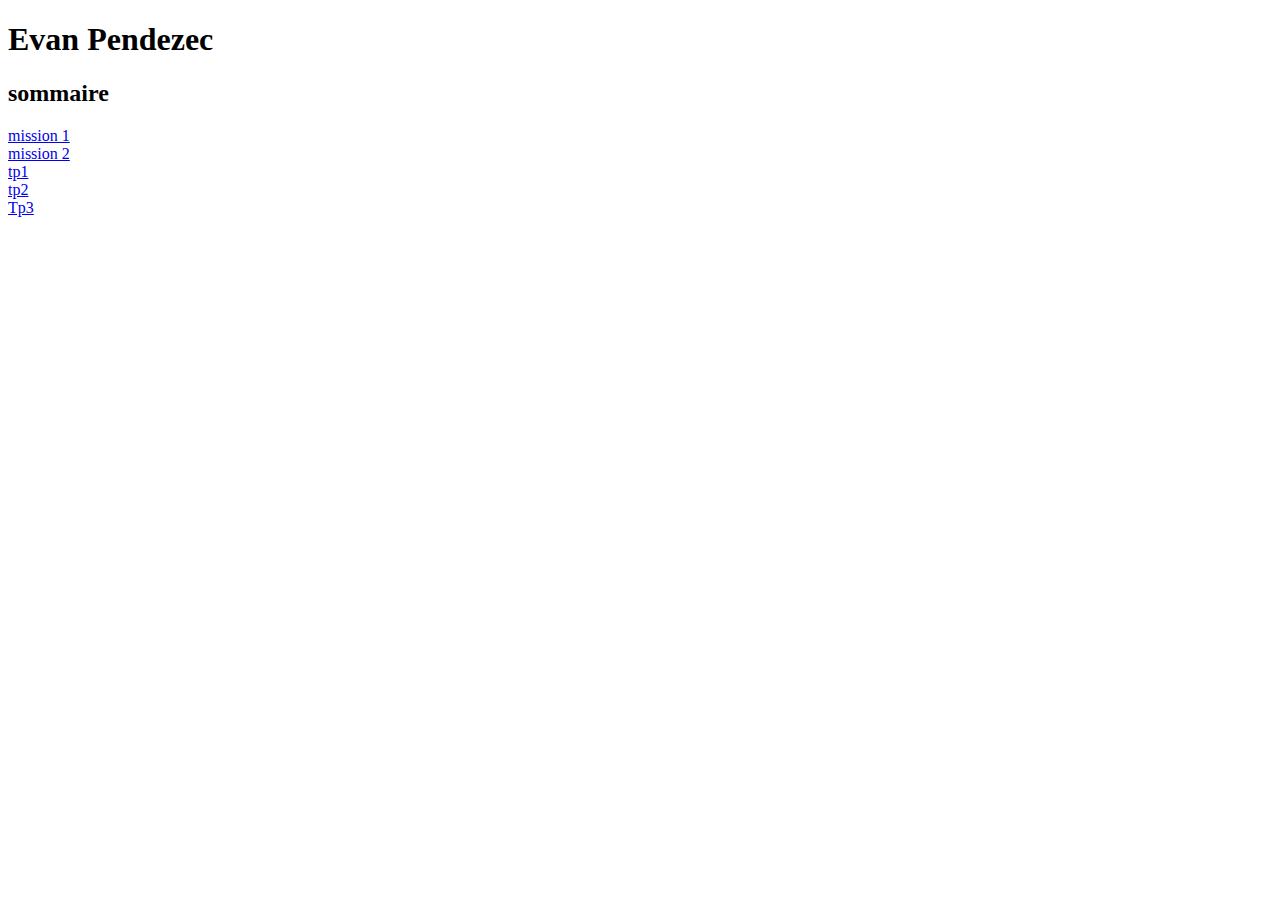
<file: index.html>
<!DOCTYPE html>
<html lang="en">
<head>
    <meta charset="UTF-8">
    <meta name="viewport" content="width=device-width, initial-scale=1.0">
    <title>Document</title>
</head>
<body>
    <h1>Evan Pendezec</h1>
    <h2>sommaire</h2>
   <a href="mission_1/index.html">mission 1</a> <br>
   <a href="mission_2/index.html">mission 2</a><br>
  <a href="tp1/index.html">tp1</a> <br>
   <a href="tp2/index.html">tp2</a><br>
   <A href="tp3/index.html">Tp3</A> <br>
   
   
</body>
</html>
</file>
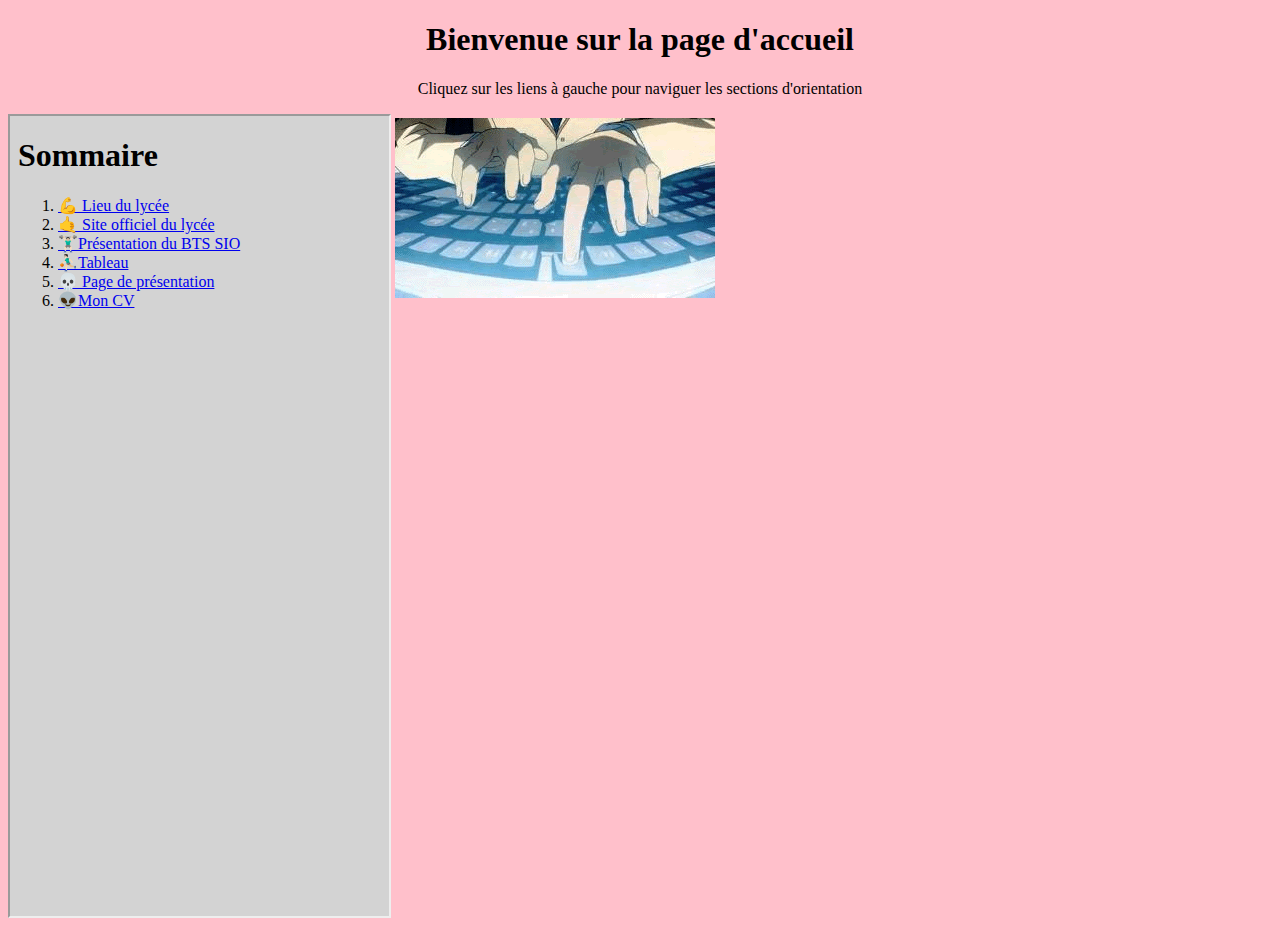
<file: mission_2/index.html>
<!DOCTYPE html>
<html lang="en">
<head>
    
    <meta charset="UTF-8">
    <meta name="viewport" content="width=device-width, initial-scale=1.0">
    <title>Document</title>
</head>
<body bgcolor="pink">
   <center> <h1>Bienvenue sur la page d'accueil</h1>
    <p>Cliquez sur les  liens à gauche pour naviguer les sections d'orientation</p></center>
<div class="container">
    <iframe src="Page d'accueil.html" style="width: 30%; height: 800px;" name="menu"> page d'accueil</iframe>
    <iframe src="image 2/unnamed.gif" style="width: 65%; height: 800px;" name="content" frameBorder="0"allowFullScreen></iframe>
   


</body>
</html>
</file>
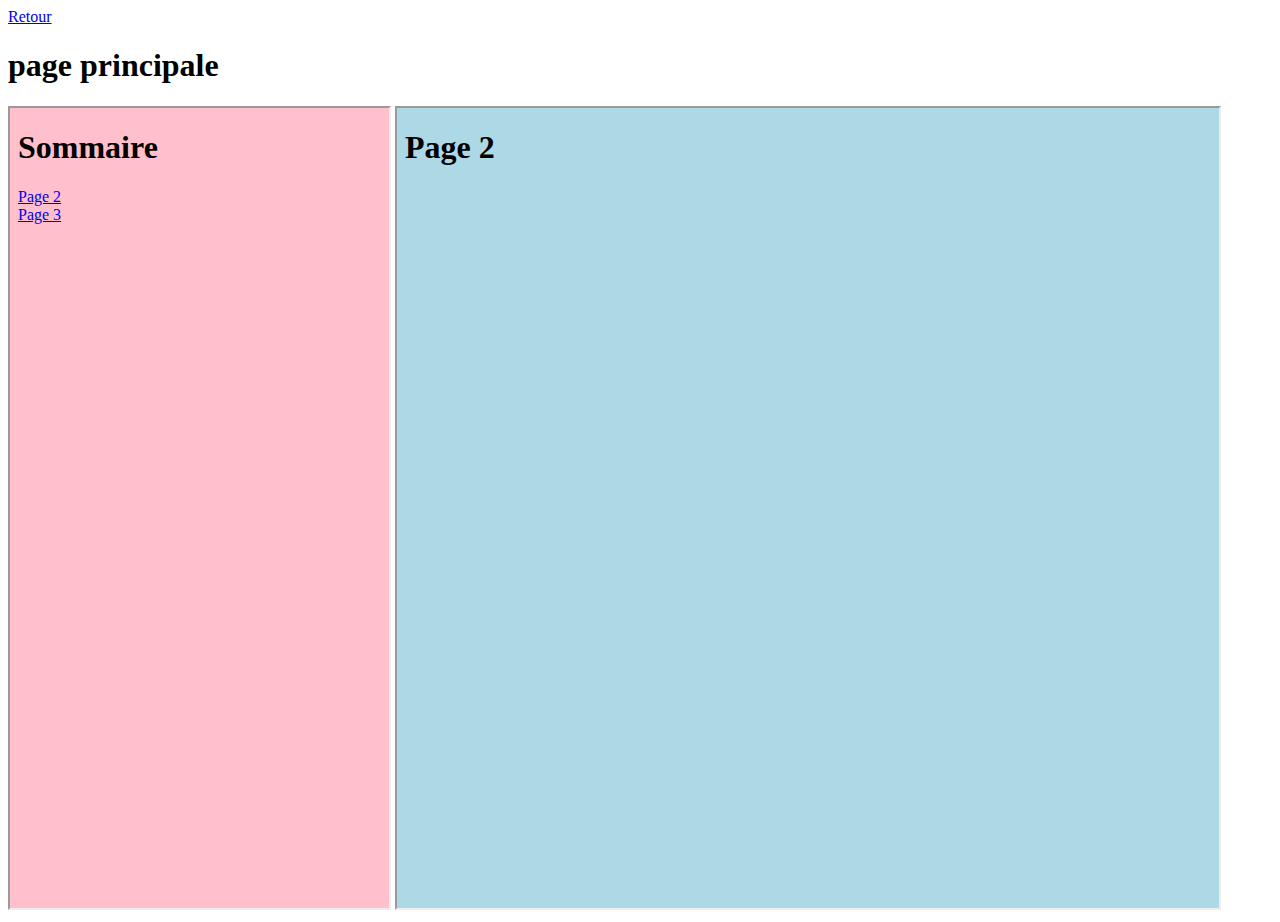
<file: tp2/index.html>
<!DOCTYPE html>
<html lang="en">
<head>
    <meta charset="UTF-8">
    <meta name="viewport" content="width=device-width, initial-scale=1.0">
    <title>Document</title>
</head>
<body>
    <a href="../index.html">Retour</a>
    <h1>page principale</h1>
    <iframe name="f1" src="page1.html" width="30%" height="800"></iframe>
    <iframe name="f2" src="page2.html" width="65%" height="800"></iframe>




</body>
</html>
</file>
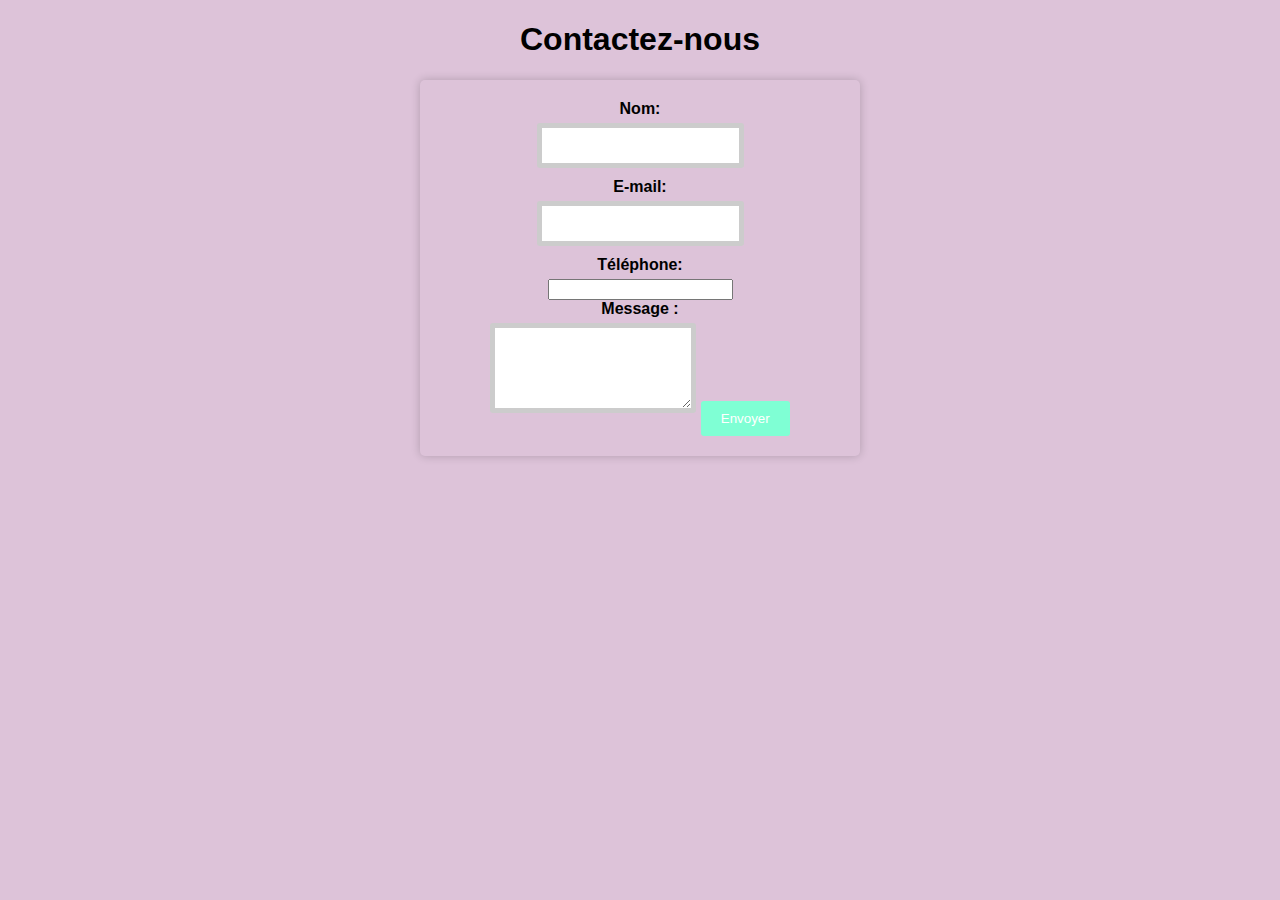
<file: tp3/index.html>
<!DOCTYPE html>
<html lang="fr">
<head>
    <meta charset="utf-8">
    <link rel="stylesheet" type="text/css" href="style.css"/>
    <title>TP3</title>
</head>
<body>

    <h1>Contactez-nous</h1>

    <form action="#" method="post">

        <label for="nom">Nom:</label>
        <input type="text" id="nom" name="nom" required>

        <label for="email">E-mail:</label>
        <input type="email" id="email" name="email" required>

        <label for="tel">Téléphone:</label>
        <input type="number" id="tel" name="tel" required>

        <label for="message">Message :</label>
        <textarea id="message" name="message" rows="4" required></textarea>

        <input type="submit" value="Envoyer">

    </form>
<a href="../index.html"></a>
</body>
</html>
</file>
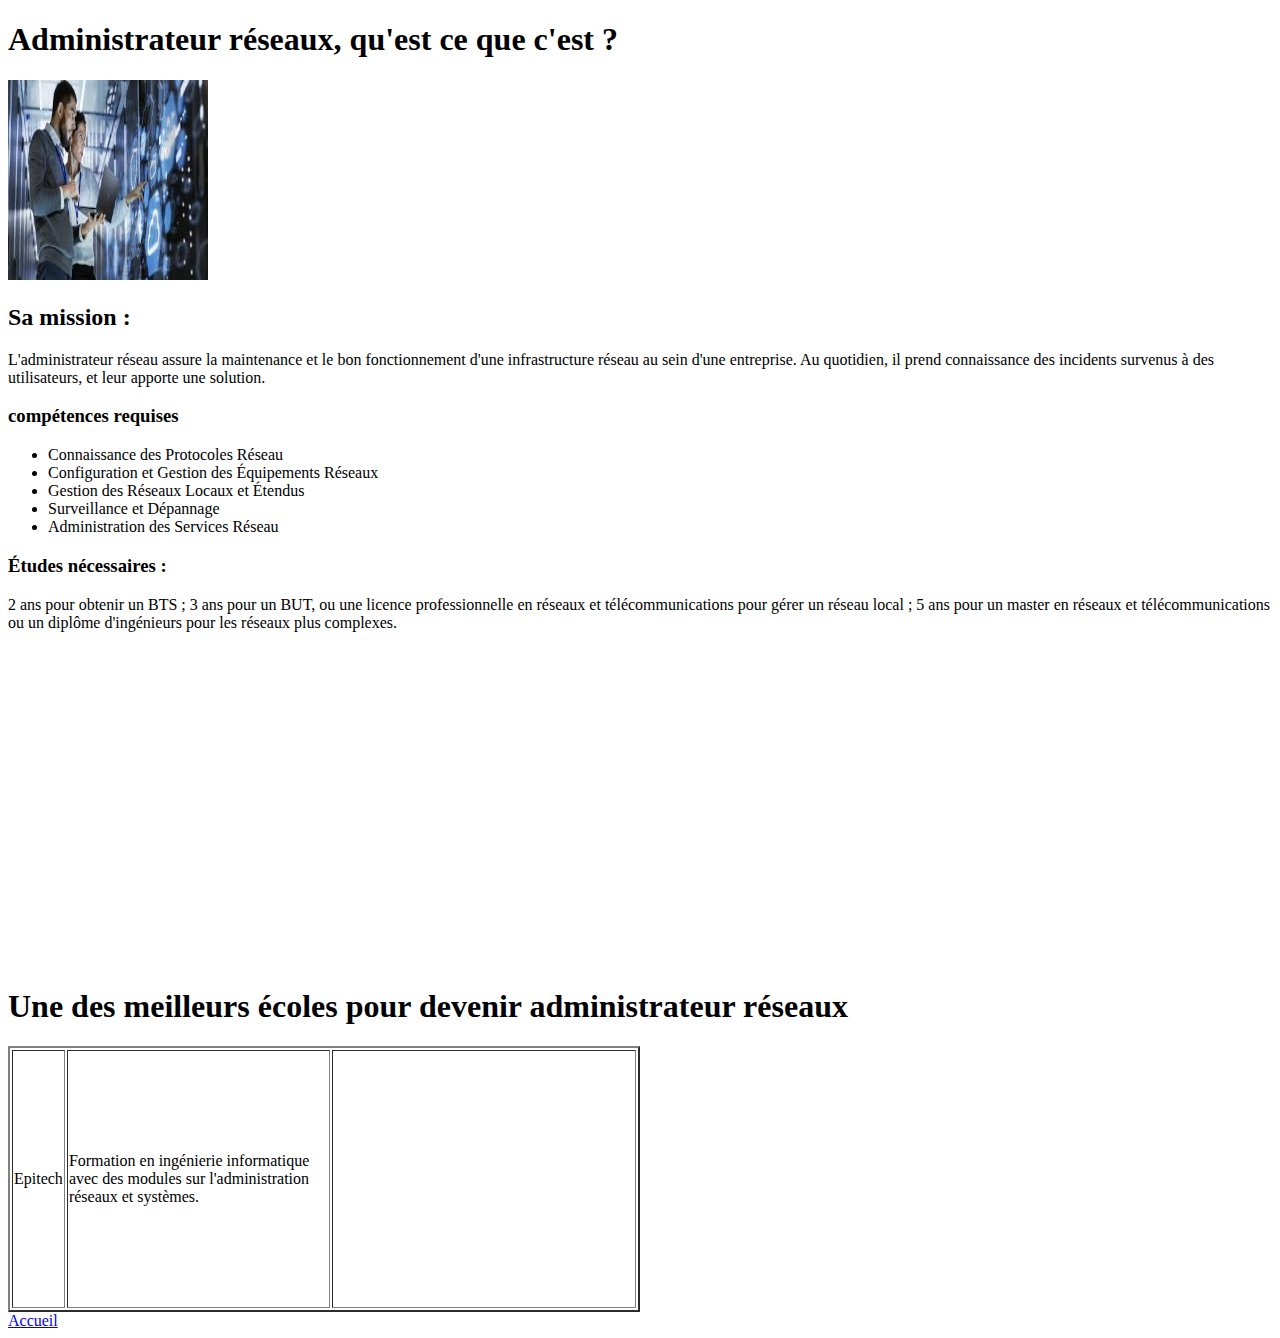
<file: mission_1/administrateur réseaux.html>
<!DOCTYPE html>
<html lang="en">
<head>
    <meta charset="UTF-8">
    <meta name="viewport" content="width=device-width, initial-scale=1.0">
    <title>Document</title>
</head>
<body>
    <h1>Administrateur réseaux, qu'est ce que c'est ?</h1>
    <img src="admin_réseaux.jpg" width="200" height="200"/>


    <h2>Sa mission :</h2>
    <p> L'administrateur réseau assure la maintenance et le bon fonctionnement d'une infrastructure réseau au sein d'une entreprise. Au quotidien, il prend connaissance des incidents survenus à des utilisateurs, et leur apporte une solution.</p>
<h3>compétences requises</h3>
<ul>
    <li>Connaissance des Protocoles Réseau</li>
    <li>Configuration et Gestion des Équipements Réseaux</li>
    <li>Gestion des Réseaux Locaux et Étendus</li>
    <li>Surveillance et Dépannage</li>
    <li>Administration des Services Réseau </li>
</ul>

<h3>Études nécessaires :</h3>

<p>2 ans pour obtenir un BTS ; 3 ans pour un BUT, ou une licence professionnelle en réseaux et télécommunications pour gérer un réseau local ; 5 ans pour un master en réseaux et télécommunications ou un diplôme d'ingénieurs pour les réseaux plus complexes.</p>
<iframe width="560" height="315" src="https://www.youtube.com/embed/4NgsZtYmN6M?si=OJHJB29NvuqqL27y" title="YouTube video player" frameborder="0" allow="accelerometer; autoplay; clipboard-write; encrypted-media; gyroscope; picture-in-picture; web-share" referrerpolicy="strict-origin-when-cross-origin" allowfullscreen></iframe>
<h1>Une des meilleurs écoles pour devenir administrateur réseaux</h1>
<table border="2" width="50%" height="200"/>
<tr> <td>Epitech</td> <td>Formation en ingénierie informatique avec des modules sur l'administration réseaux et systèmes.</td> <td><iframe src="https://www.google.com/maps/embed?pb=!1m26!1m12!1m3!1d84155.32806705857!2d2.219873202125173!3d48.765584329353146!2m3!1f0!2f0!3f0!3m2!1i1024!2i768!4f13.1!4m11!3e6!4m3!3m2!1d48.729292799999996!2d2.2544383999999997!4m5!1s0x47e6717ff972ae09%3A0x692326b123aa4d9b!2sEcole%20informatique%20Paris%20-%20Epitech%2C%2014-16%20Rue%20Voltaire%2C%2094270%20Le%20Kremlin-Bic%C3%AAtre!3m2!1d48.815663699999995!2d2.362835!5e0!3m2!1sfr!2sfr!4v1726236615296!5m2!1sfr!2sfr" width="300" height="250" style="border:0;" allowfullscreen="" loading="lazy" referrerpolicy="no-referrer-when-downgrade"></iframe></td></tr>
</table>

  <a href="index.html">Accueil</a>  
</body>
</html>
</file>
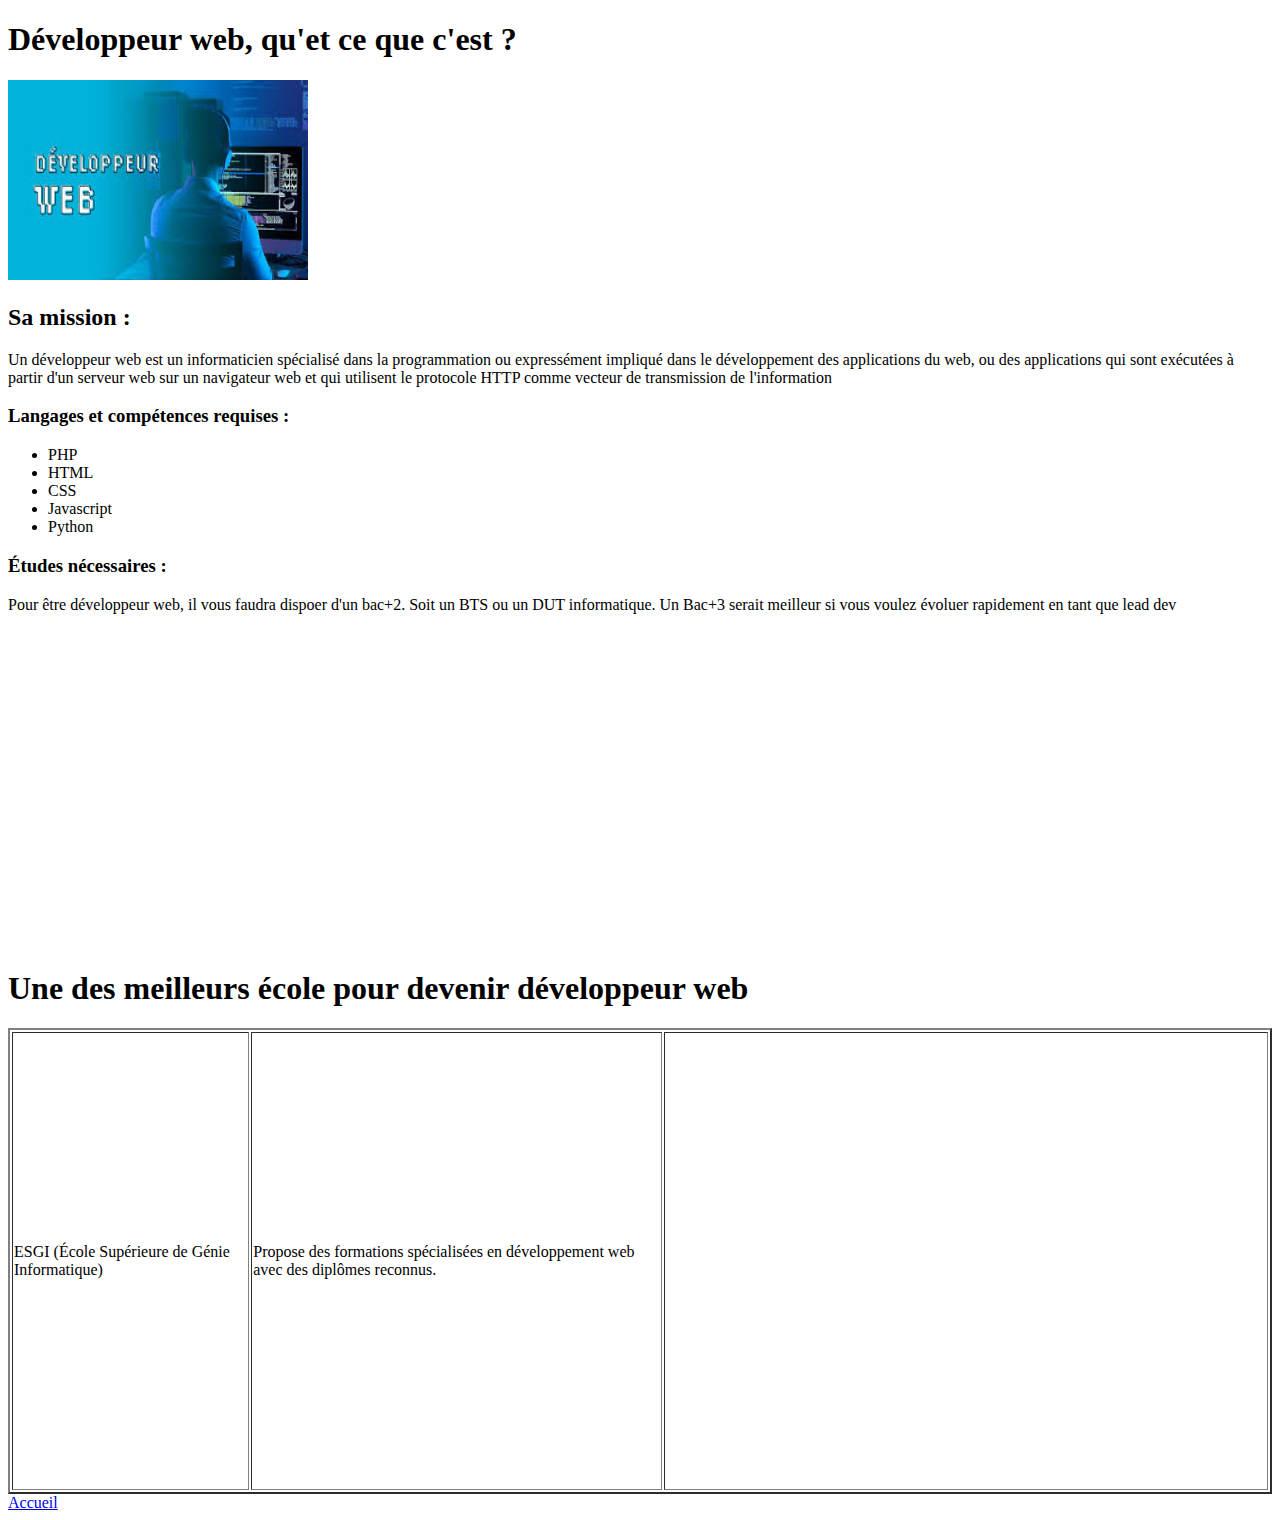
<file: mission_1/développeur web.html>
<!DOCTYPE html>
<html lang="en">
<head>
    <meta charset="UTF-8">
    <meta name="viewport" content="width=device-width, initial-scale=1.0">
    <title>Document</title>
</head>
<body>
  <h1> Développeur web, qu'et ce que c'est ?</h1>
<img src="dev_web.jpg" width="300" height="200">


   <H2>Sa mission :</H2>
   <div><p>Un développeur web est un informaticien spécialisé dans la programmation ou expressément impliqué dans le développement des applications du web, ou des applications qui sont exécutées à partir d'un serveur web sur un navigateur web et qui utilisent le protocole HTTP comme vecteur de transmission de l'information</p>
   </div>
   <h3>Langages et compétences requises : </h3>

   <ul>
    <li>PHP</li>
    <li>HTML</li>
    <li>CSS</li>
    <li>Javascript</li>
    <li>Python</li>
   </ul>

   <h3>Études nécessaires :</h3>

   <p>Pour être développeur web, il vous faudra dispoer d'un bac+2. Soit un BTS ou un DUT informatique. Un Bac+3 serait meilleur si vous voulez évoluer rapidement en tant que lead dev</p> 
   <iframe width="560" height="315" src="https://www.youtube.com/embed/xeWnX-Y2ljs?si=Mj0TF9g56M8AdCWQ" title="YouTube video player" frameborder="0" allow="accelerometer; autoplay; clipboard-write; encrypted-media; gyroscope; picture-in-picture; web-share" referrerpolicy="strict-origin-when-cross-origin" allowfullscreen></iframe>

   <h1>Une des meilleurs école pour devenir développeur web</h1>


<table border="2" wdith="50%" height="200">
<tr><td>ESGI (École Supérieure de Génie Informatique) </td><td>Propose des formations spécialisées en développement web avec des diplômes reconnus.</td> <td><iframe src="https://www.google.com/maps/embed?pb=!1m26!1m12!1m3!1d168241.84357327424!2d2.163254263782798!3d48.786112970220124!2m3!1f0!2f0!3f0!3m2!1i1024!2i768!4f13.1!4m11!3e6!4m3!3m2!1d48.729292799999996!2d2.2544383999999997!4m5!1s0x47e6720d9c7af387%3A0x5891d8d62e8535c7!2sESGI%20(%C3%89cole%20Sup%C3%A9rieure%20de%20G%C3%A9nie%20Informatique)%20maps!3m2!1d48.8491666!2d2.3897342999999998!5e0!3m2!1sfr!2sfr!4v1726235532134!5m2!1sfr!2sfr" width="600" height="450" style="border:0;" allowfullscreen="" loading="lazy" referrerpolicy="no-referrer-when-downgrade"></iframe> </td></tr>

</table>


<div>
<a href="index.html">Accueil</a>


</div>
</body>
</html>
</file>
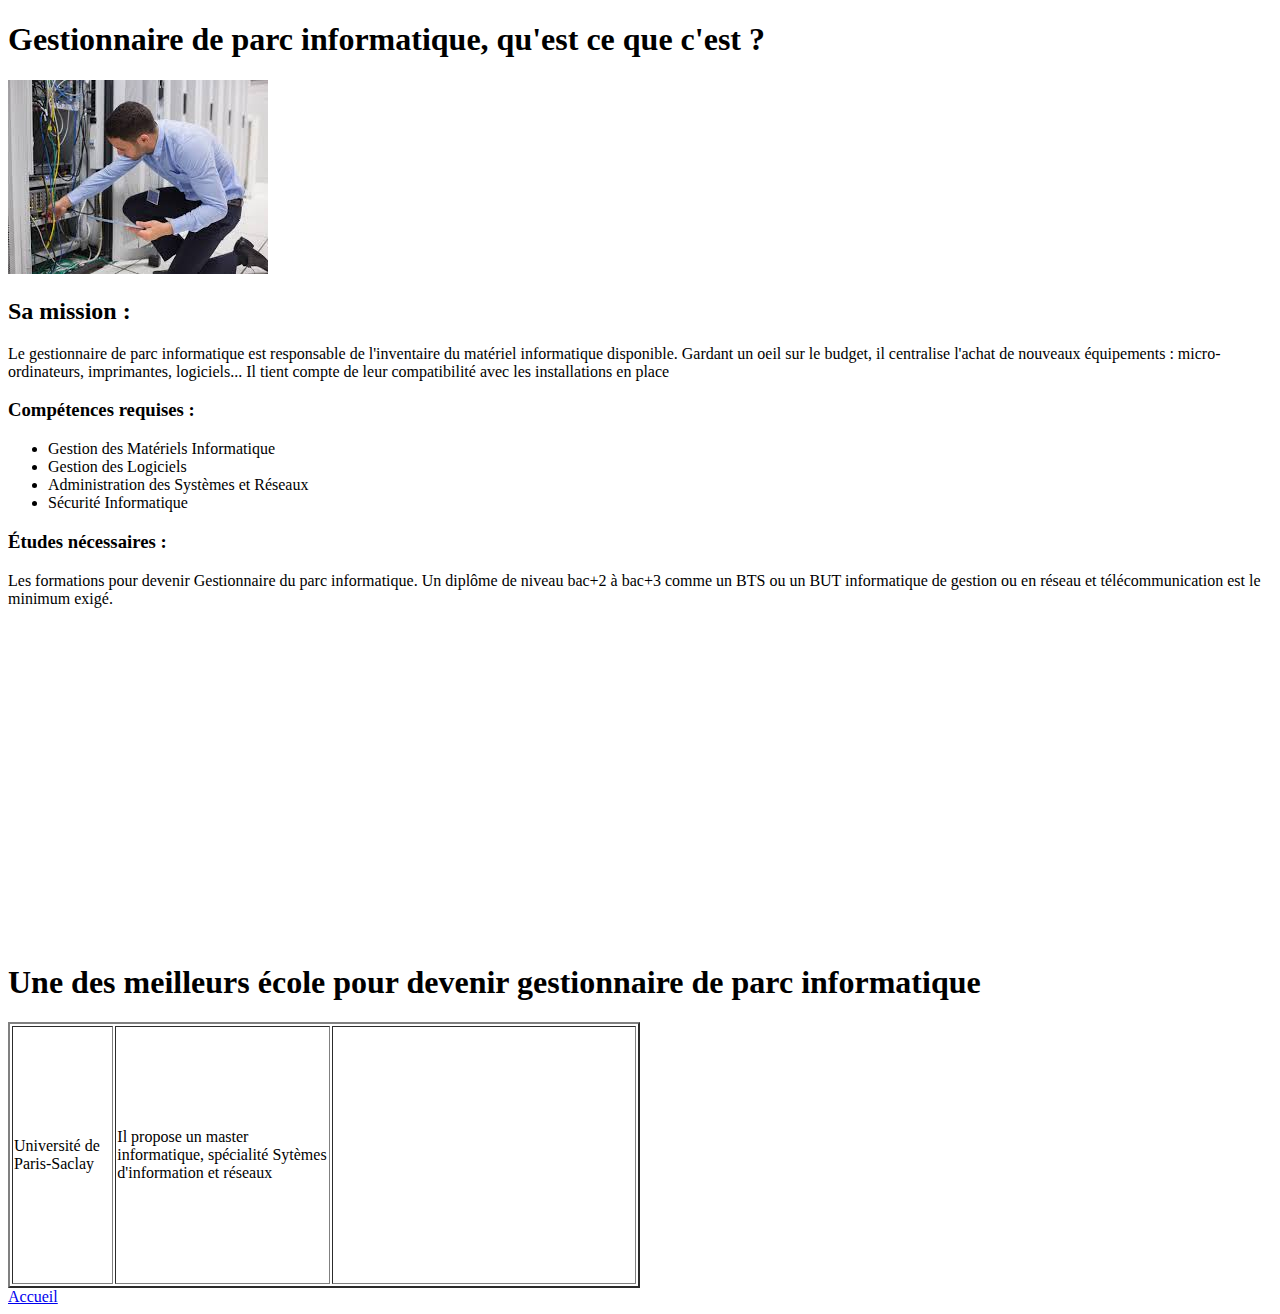
<file: mission_1/gestionnaire de parc informatique.html>
<!DOCTYPE html>
<html lang="en">
<head>
    <meta charset="UTF-8">
    <meta name="viewport" content="width=device-width, initial-scale=1.0">
    <title>Document</title>
</head>
<body>
    <H1>Gestionnaire de parc informatique, qu'est ce que c'est ?</H1>
    <img src="parc_informatique.jpg"/>
<h2>Sa mission :</h2>
<p> Le gestionnaire de parc informatique est responsable de l'inventaire du matériel informatique disponible. Gardant un oeil sur le budget, il centralise l'achat de nouveaux équipements : micro-ordinateurs, imprimantes, logiciels... Il tient compte de leur compatibilité avec les installations en place</p>
<h3>Compétences requises :</h3>
<ul>
    <li>Gestion des Matériels Informatique</li>
    <li>Gestion des Logiciels</li>
    <li>Administration des Systèmes et Réseaux</li>
    <li>Sécurité Informatique</li>
</ul>

<h3>Études nécessaires :</h3>
<p>Les formations pour devenir Gestionnaire du parc informatique. Un diplôme de niveau bac+2 à bac+3 comme un BTS ou un BUT informatique de gestion ou en réseau et télécommunication est le minimum exigé.</p>
<iframe width="560" height="315" src="https://www.youtube.com/embed/E6RuI0VU13Y?si=SkE1Z8QipeSwP-ol" title="YouTube video player" frameborder="0" allow="accelerometer; autoplay; clipboard-write; encrypted-media; gyroscope; picture-in-picture; web-share" referrerpolicy="strict-origin-when-cross-origin" allowfullscreen></iframe>


<h1>Une des meilleurs école pour devenir gestionnaire de parc informatique</h1>
<table border="2" width="50%" height="200">
    <tr><td>Université de Paris-Saclay</td> <td>Il propose un master informatique, spécialité Sytèmes d'information et réseaux </td> <td><iframe src="https://www.google.com/maps/embed?pb=!1m26!1m12!1m3!1d42084.52762140363!2d2.2422373382845375!3d48.757392157378746!2m3!1f0!2f0!3f0!3m2!1i1024!2i768!4f13.1!4m11!3e6!4m3!3m2!1d48.729292799999996!2d2.2544383999999997!4m5!1s0x47e670bbccc7f219%3A0x1c0b82c6e1d88020!2s92260%20Fontenay-aux-Roses!3m2!1d48.789478599999995!2d2.2857137!5e0!3m2!1sfr!2sfr!4v1726237523001!5m2!1sfr!2sfr" width="300" height="250" style="border:0;" allowfullscreen="" loading="lazy" referrerpolicy="no-referrer-when-downgrade"></iframe></td></tr>
</table>

<a href="index.html">Accueil</a>
</body>
</html>
</file>
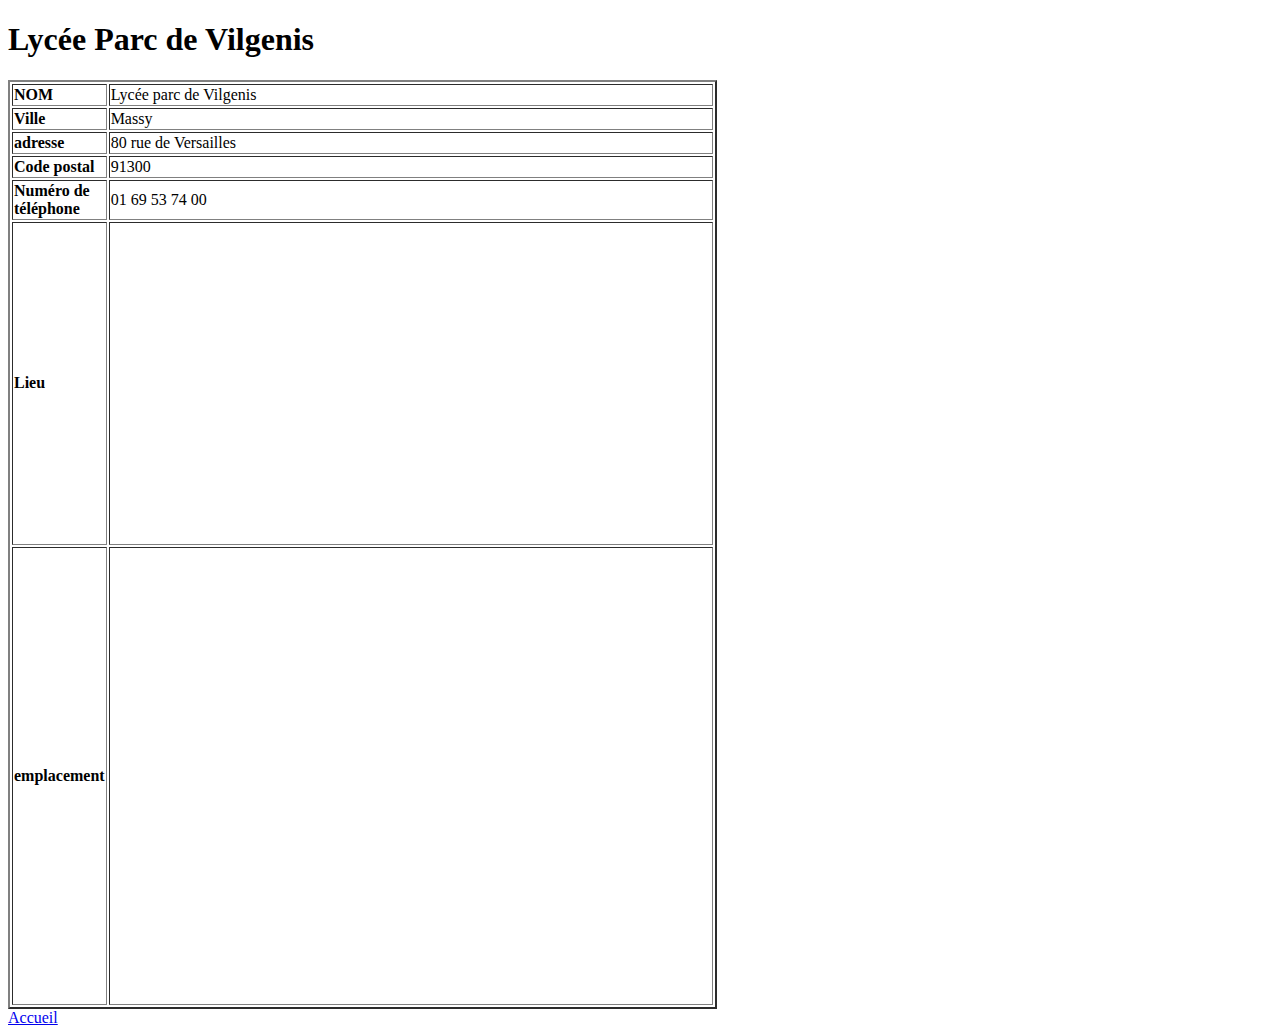
<file: mission_1/Lycee_vilgenis.html>
<!DOCTYPE html>
<html lang="en">
<head>
    <meta charset="UTF-8">
    <meta name="viewport" content="width=device-width, initial-scale=1.0">
    <title>Document</title>
</head>
<body>
    <H1>Lycée Parc de Vilgenis</H1>
    <table border="2" width="50%" height="200">
        <tr><td><strong>NOM</strong></td> <td>Lycée parc de Vilgenis</td></tr>
    <tr><td><strong>Ville</strong></td> <td>Massy</td></tr>
    <tr><td><strong>adresse</strong></td><td> 80 rue de Versailles</td></tr>
    <tr><td><strong>Code postal</strong></td><td>91300</td></tr>
    <tr><td><strong>Numéro de téléphone</strong></td><td>01 69 53 74 00</td></tr>
    <tr><td><strong>Lieu</strong></td><td><iframe width="560" height="315" src="https://www.youtube.com/embed/zQjx7tRV_lE?si=-Ba7lpYE0ccKRkHQ" title="YouTube video player" frameborder="0" allow="accelerometer; autoplay; clipboard-write; encrypted-media; gyroscope; picture-in-picture; web-share" referrerpolicy="strict-origin-when-cross-origin" allowfullscreen></iframe></td></tr>
    <tr><td><strong>emplacement</strong></td><td><iframe src="https://www.google.com/maps/embed?pb=!1m23!1m12!1m3!1d84212.92203996016!2d2.1702039000508133!3d48.731206224713155!2m3!1f0!2f0!3f0!3m2!1i1024!2i768!4f13.1!4m8!3e6!4m0!4m5!1s0x47e677a226d26443%3A0x169ed3e42bc6b239!2s80%20Rue%20de%20Versailles%20BP112%2C%2091305%20Massy!3m2!1d48.731102299999996!2d2.2525956!5e0!3m2!1sfr!2sfr!4v1726238542846!5m2!1sfr!2sfr" width="600" height="450" style="border:0;" allowfullscreen="" loading="lazy" referrerpolicy="no-referrer-when-downgrade"></iframe></td></tr>
    
    
    
    
    
    </table>

    <a href="index.html">Accueil</a>
    
</body>
</html>
</file>
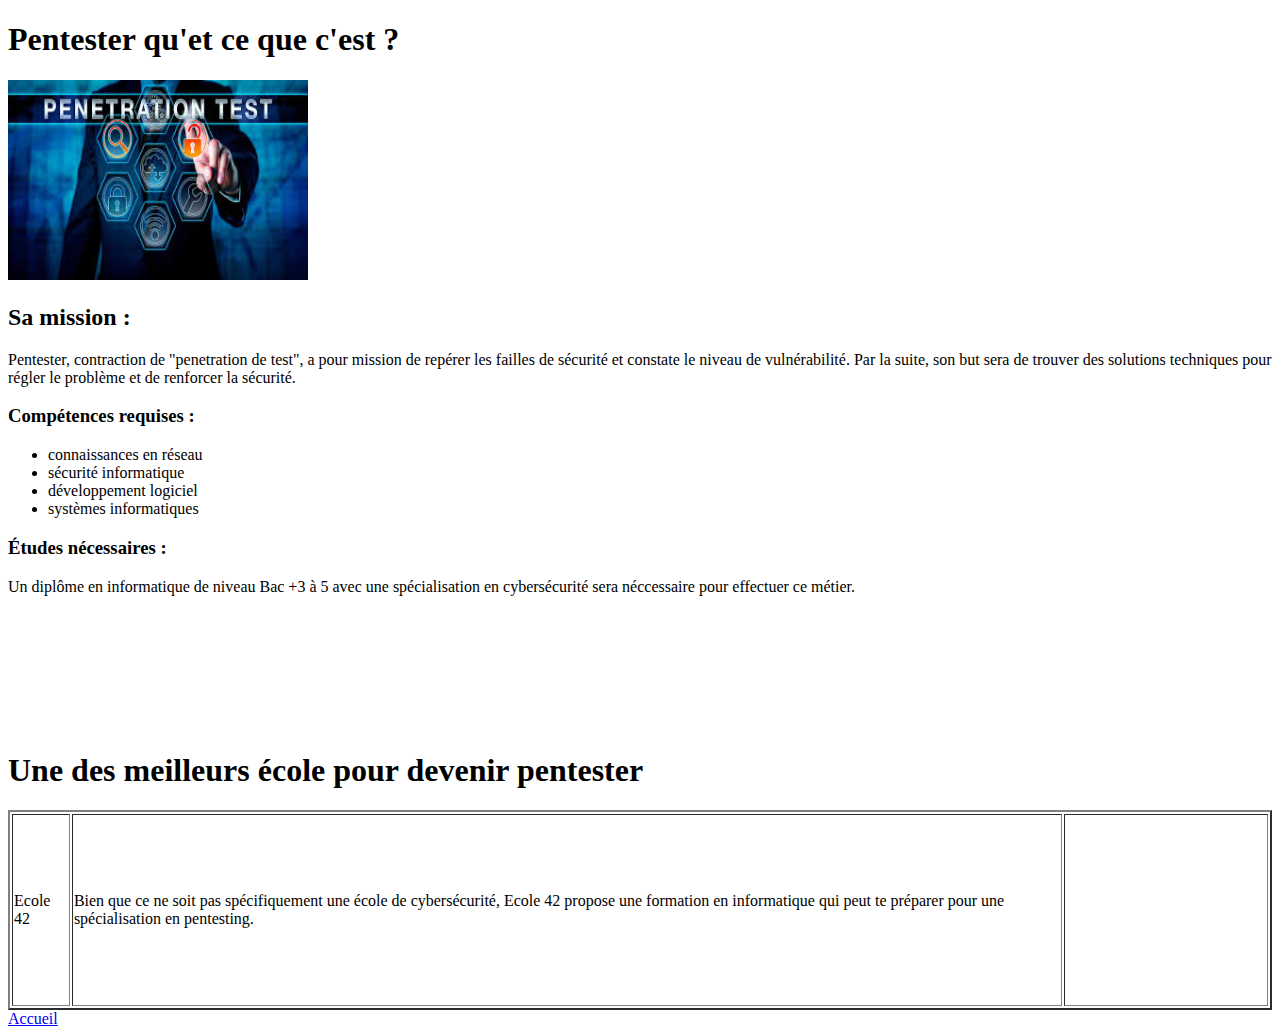
<file: mission_1/pentester.html>
<!DOCTYPE html>
<html lang="en">
<head>
    <meta charset="UTF-8">
    <meta name="viewport" content="width=device-width, initial-scale=1.0">
    <title>Document</title>
</head>
<body>
  <h1> Pentester qu'et ce que c'est ?</h1>
<img src="téléchargé (1).jpg" width="300" height="200">
   <H2>Sa mission :</H2>
   <div><p>Pentester, contraction de "penetration de test", a pour mission de repérer les failles de sécurité et constate le niveau de vulnérabilité. Par la suite, son but sera de trouver des solutions techniques pour régler le problème et de renforcer la sécurité.</p>
   </div>
   <h3>Compétences requises : </h3>
   <ul>
    <li>connaissances en réseau</li>
    <li>sécurité informatique</li>
    <li>développement logiciel</li>
    <li>systèmes informatiques</li>
   </ul>

   <h3>Études nécessaires :</h3>
   <p>Un diplôme en informatique de niveau Bac +3 à 5 avec une spécialisation en cybersécurité sera néccessaire pour effectuer ce métier.</p>
   <iframe width="200" height="115" src="https://www.youtube.com/embed/iN3UxON4M8o?si=rA4Akry40DtGY2IF" title="YouTube video player" frameborder="0" allow="accelerometer; autoplay; clipboard-write; encrypted-media; gyroscope; picture-in-picture; web-share" referrerpolicy="strict-origin-when-cross-origin" allowfullscreen></iframe>
<h1>Une des meilleurs école pour devenir pentester </h1>
<table border="2" wdith="50%" height="200">
<tr><td>Ecole 42</td><td>Bien que ce ne soit pas spécifiquement une école de cybersécurité, Ecole 42 propose une formation en informatique qui peut te préparer pour une spécialisation en pentesting.</td> <td><iframe src="https://www.google.com/maps/embed?pb=!1m26!1m12!1m3!1d168152.76570633944!2d2.1156578703568316!3d48.81267773476183!2m3!1f0!2f0!3f0!3m2!1i1024!2i768!4f13.1!4m11!3e6!4m3!3m2!1d48.729292799999996!2d2.2544383999999997!4m5!1s0x47e66fa9e73a1ef7%3A0x4e808812dd36a382!2s%C3%89cole%2042%2C%2096%20Bd%20Bessi%C3%A8res%2C%2075017%20Paris!3m2!1d48.896606999999996!2d2.318501!5e0!3m2!1sfr!2sfr!4v1726233756960!5m2!1sfr!2sfr" width="200" height="150" style="border:0;" allowfullscreen="" loading="lazy" referrerpolicy="no-referrer-when-downgrade"></iframe> </td></tr>
</table>
<a href="index.html">Accueil</a>
</body>
</html>
</file>
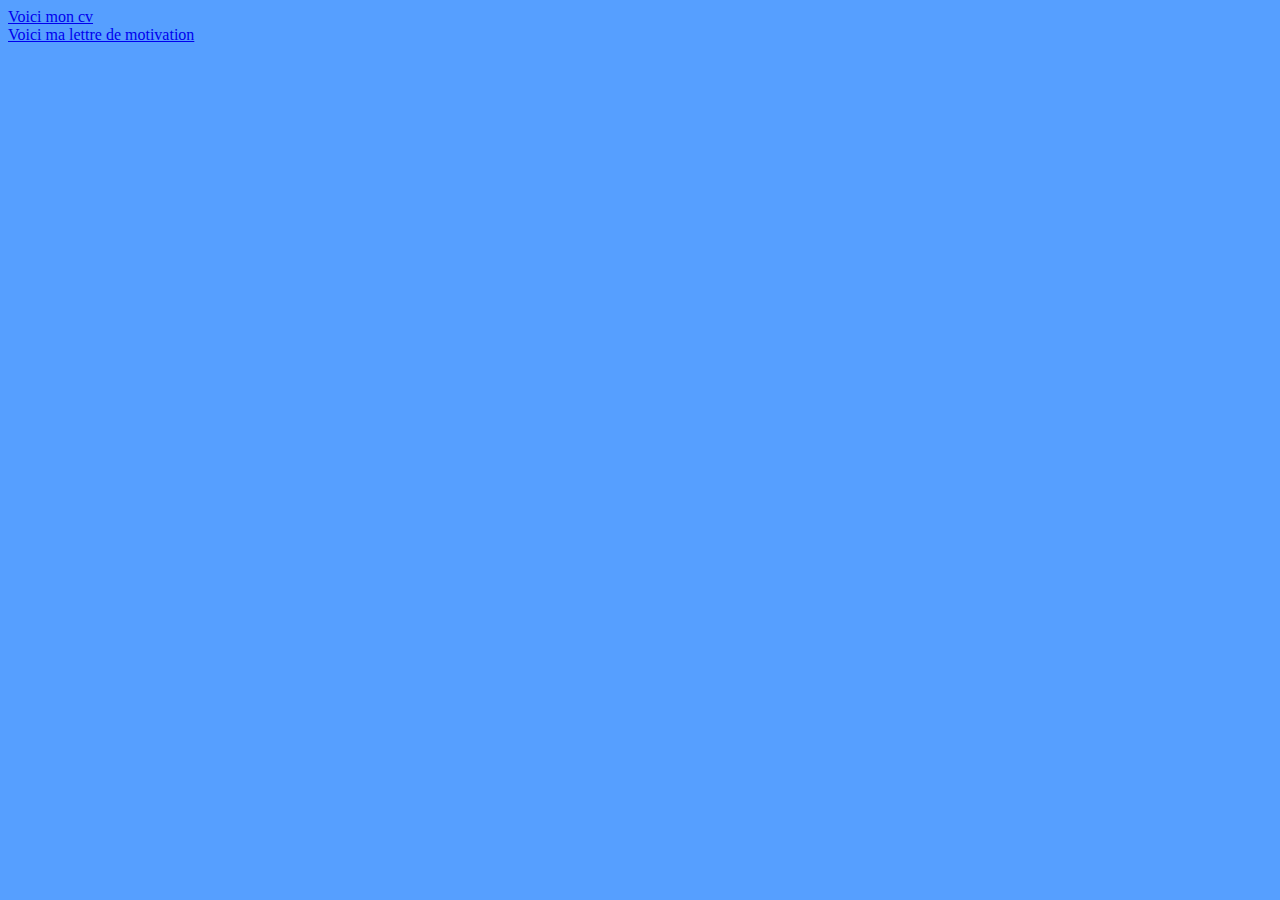
<file: mission_2/Cv_et_lettre_de_motivation.html>
<!DOCTYPE html>
<html lang="en">
<head>
    <meta charset="UTF-8">
    <meta name="viewport" content="width=device-width, initial-scale=1.0">
    <title>Document</title>
</head>
<body bgcolor="569fff">
    <a href="image 2/Evan Pendezec CV.docx (6).pdf" target="blank"> Voici mon cv </a> <br>
    <a href="image 2/Lettre de motivation.pdf" target="_blank"> Voici ma lettre de motivation</a>
</body>
</html>
</file>
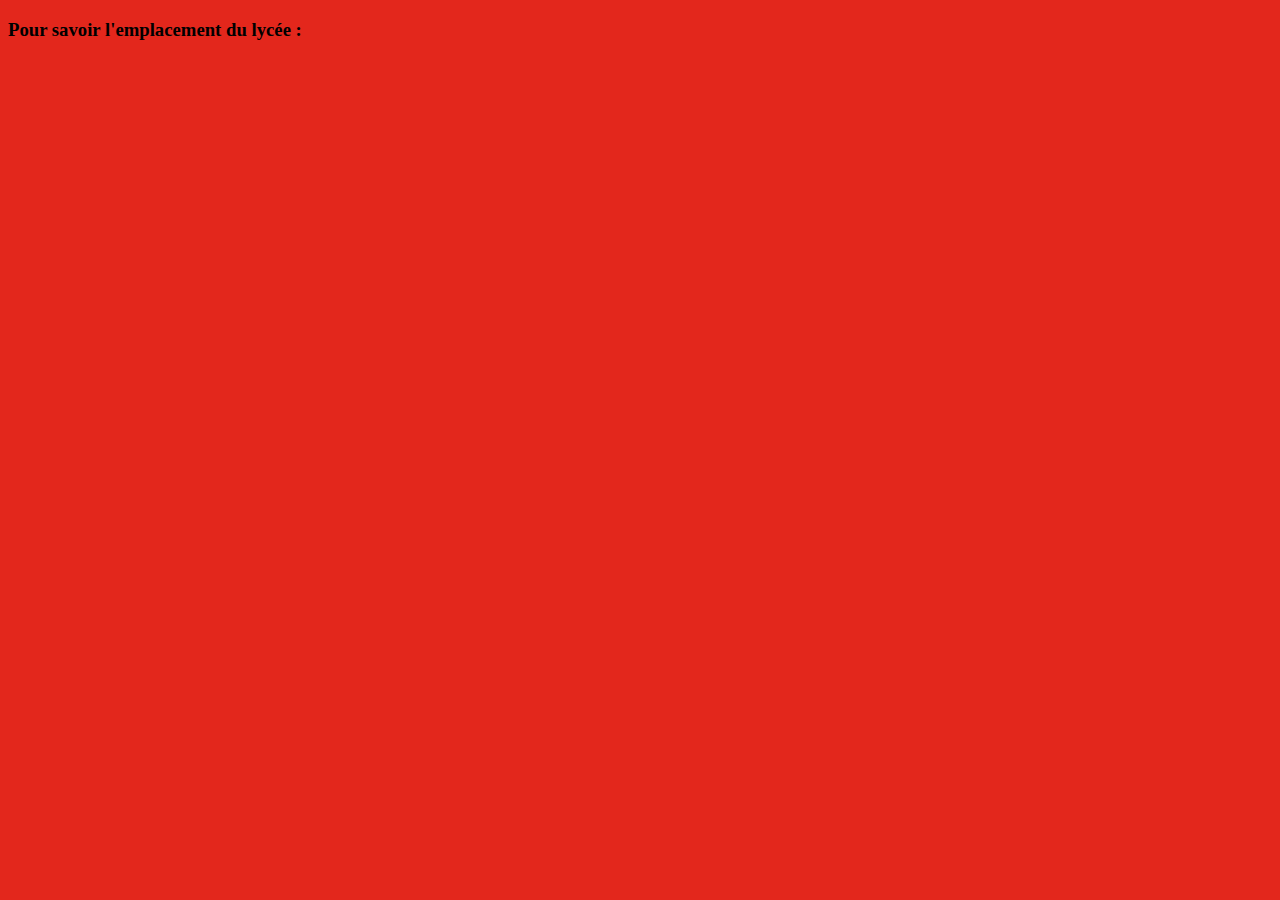
<file: mission_2/emplacementdulycée.html>
<!DOCTYPE html>
<html lang="en">
<head>
    <meta charset="UTF-8">
    <meta name="viewport" content="width=device-width, initial-scale=1.0">
    <title>Document</title>
</head>
<body bgcolor="#e3271c">
    <h3>Pour savoir l'emplacement du lycée :</h3>
    <iframe src="https://www.google.com/maps/embed?pb=!1m26!1m12!1m3!1d5263.337815838242!2d2.2504925471393324!3d48.730917835260435!2m3!1f0!2f0!3f0!3m2!1i1024!2i768!4f13.1!4m11!3e6!4m3!3m2!1d48.729292799999996!2d2.2577152!4m5!1s0x47e677a226d26443%3A0x169ed3e42bc6b239!2slyc%C3%A9e%20vilgenis!3m2!1d48.731102299999996!2d2.2525956!5e0!3m2!1sfr!2sfr!4v1726835819168!5m2!1sfr!2sfr" width="600" height="450" style="border:0;" allowfullscreen="" loading="lazy" referrerpolicy="no-referrer-when-downgrade"></iframe>
</body>
</html>
</file>
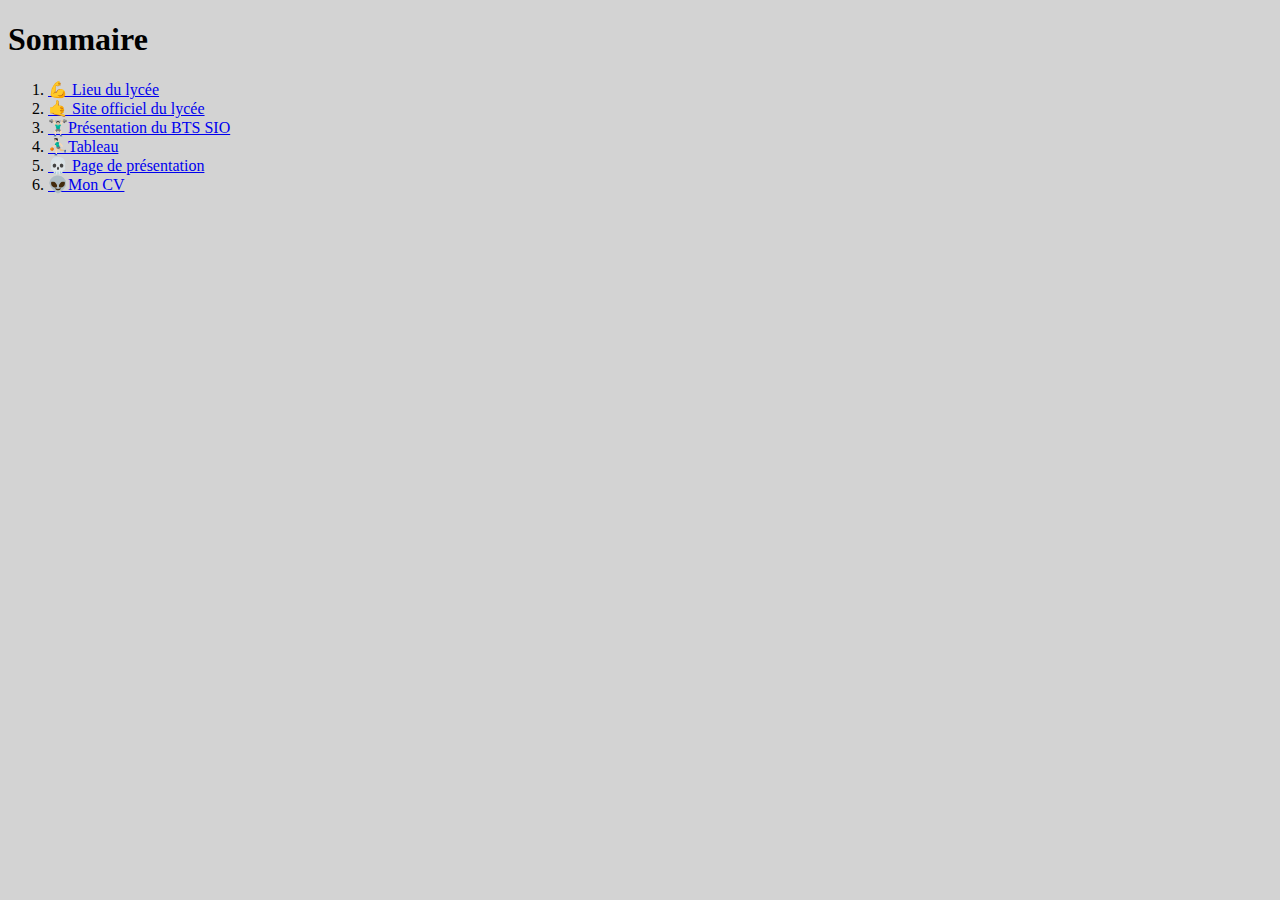
<file: mission_2/Page d'accueil.html>
<!DOCTYPE html>
<html lang="en">
<head>
    <meta charset="UTF-8">
    <meta name="viewport" content="width=device-width, initial-scale=1.0">
    <title>Document</title>
</head>
<body bgcolor="lightgrey">
    <h1>Sommaire</h1>
    <ol>
        <li> <a href=emplacementdulycée.html target=content>💪 Lieu du lycée</a></li>
        <li> <a href="Site du lycéee.html" target=content>🤙 Site officiel du lycée</a></li>
        <li> <a href=btssio.html target=content> 🏋🏻‍♂️Présentation du BTS SIO </a></li>
        <li> <a href=Tableau.html target=content> ⛹🏻‍♂️Tableau</a></li>
        <li> <a href=pagedeprésentation.html target=content>💀 Page de présentation</a></li>
        <li> <a href=Cv_et_lettre_de_motivation.html target=content> 👽Mon CV </a></li>
    </ol>
</body>
</html>
</file>
<file: tp3/style.css>
body{
    font-family: Garamond, 'Segoe UI', Tahoma, Geneva, Verdana, sans-serif;
    background-color: #ddc3d9;
    margin: 0;
    padding: 0;
    text-align: center;
}
h1{
    background color : #ddc3d9;
 
}

form{
    max-width: 400px;
    margin:0 auto;
    padding: 20px;
    border-radius: 5px;
    box-shadow: 0 0 10px rgba(0,0,0,0.2)

}
label{
    display: block;
    margin-bottom: 5px;
    font-weight: bold;

}
input[type="text"], input[type=email], textarea{
    width: 90;
    padding: 10px;
    margin-bottom: 10px;
    border: 5px solid #ccc;
    border-radius: 3px;

}
input[type="submit"]{
    background-color: aquamarine;
    color: #fff;
    border: none;
    padding: 10px 20px;
    border-radius: 3px;
    cursor: pointer;
}
input[type="submit"] : :hover{
    background-color: red;
}
</file>
